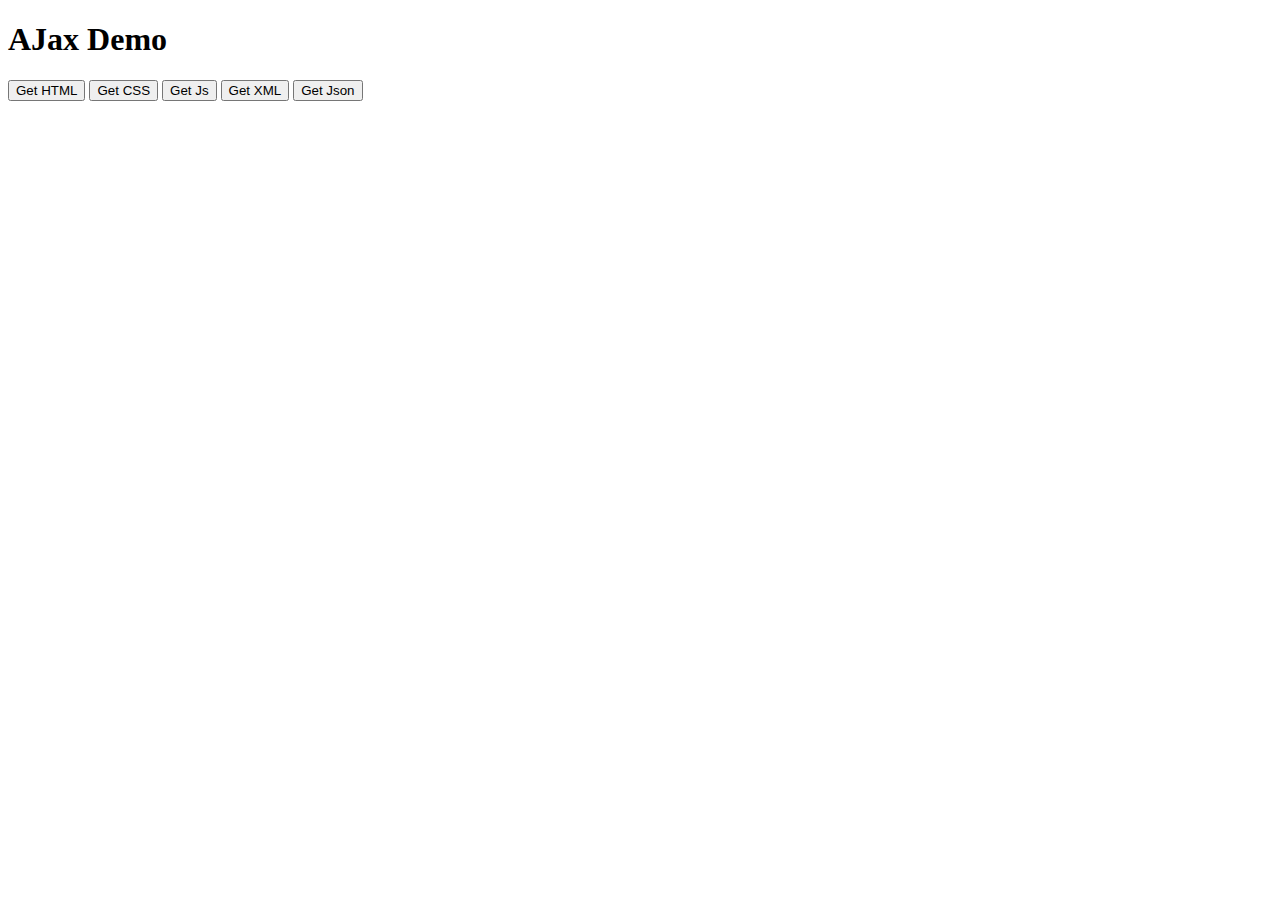
<file: public/index.html>
<!DOCTYPE html>
<html lang="en">
  <head>
    <meta charset="UTF-8" />
    <meta http-equiv="X-UA-Compatible" content="IE=edge" />
    <meta
      name="viewport"
      content="width=device-width, initial-scale=1.0"
    />
    <title>AJAX Demo</title>
  </head>
  <body>
    <h1>AJax Demo</h1>
    <button id="getHtml">Get HTML</button>
    <button id="getCss">Get CSS</button>
    <button id="getJs">Get Js</button>
    <button id="getXml">Get XML</button>
    <button id="getJson">Get Json</button>
    <div class="html"></div>
    <script src="./main.js"></script>
  </body>
</html>
</file>
